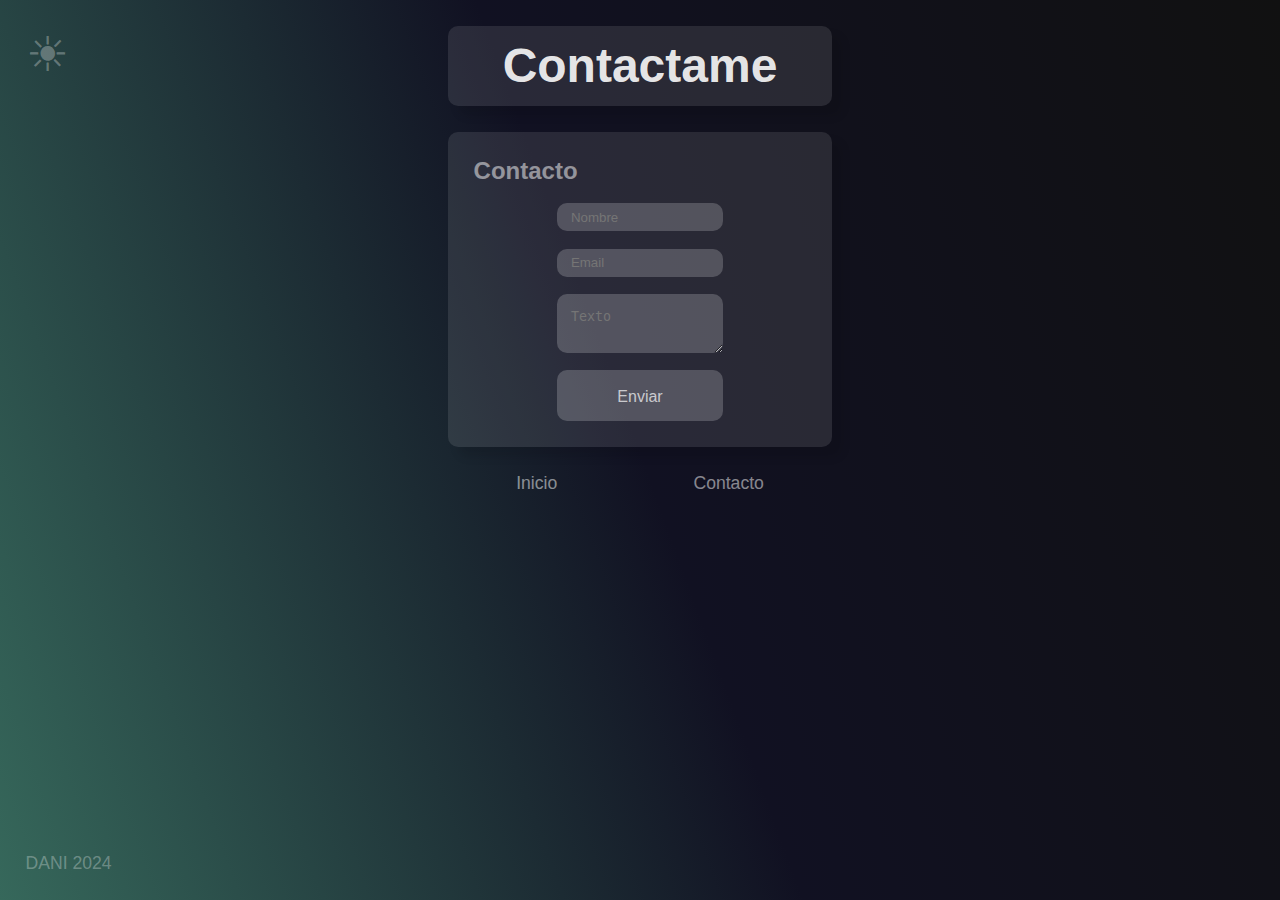
<file: html/form.html>
<!DOCTYPE html>
<html lang="es">
	<head>
		<meta charset="UTF-8">
		<meta name="viewport" content="width=device-width, initial-scale=1.0">
		<link rel="stylesheet" href="../css/style-formulario.css">
		<title>Formulario</title>

		<link rel="preconnect" href="https://fonts.googleapis.com">
		<link rel="preconnect" href="https://fonts.gstatic.com" crossorigin>
		<link href="https://fonts.googleapis.com/css2?family=MuseoModerno:ital,wght@0,100..900;1,100..900&display=swap" rel="stylesheet">
	</head>
	<body>
		<label for="switch-button" id="switch-button-label">&#9728;</label>
		<input type="checkbox" id="switch-button">
		<div id="creds">DANI 2024</div>
		<div id="container-text">
			<h1>Contactame</h1>
		</div>
		<div id="container-form">
			<form action="">
				<h2>Contacto</h2>
				<input type="text" placeholder="Nombre">
				<input type="email" placeholder="Email">
				<textarea placeholder="Texto"></textarea>
				<input type="submit" Value="Enviar">
			</form>
		</div>
		<nav>
			<a href="../index.html">Inicio</a>
			<a href="#">Contacto</a>
		</nav>
	</body>
	<script src="../js/script.js"></script>
</html>
</file>
<file: css/style-formulario.css>
/*:root {
	--text: #e5e7f5;
	--background: #0a0b19;
	--primary: #959cd9;
	--secondary: #28317a;
	--accent: #4452c6;
	--background-gradient: linear-gradient(70deg, var(--secondary), var(--accent), var(--primary));
}
*/

:root {                                                                                                                                        
	--text: rgb(229, 238, 235);                                                                                                                
	--background: rgb(10, 16, 15);                                                                                                             
	--primary: rgb(167, 205, 195);                                                                                                             
	--secondary: rgb(54, 104, 91);                                                                                                             
	--accent: rgb(115, 188, 170);
	--background-gradient: linear-gradient(70deg, var(--secondary), #112, #111);
}

* {
	margin: 0;
	padding: 0;
	box-sizing: border-box;
	transition: width 0.3s;
}

#creds {
	position: absolute;
	left: 2vw;
	bottom: 2vw;
	color: rgba(255,255,255,0.3);
	font-family: Arial;
	font-size: 1.1rem;
}

@media screen and (min-width: 1000px) {

	body {
		height: fit-content; 

		background: var(--background-gradient);
		background-attachment: fixed;
		background-size: auto;

		display: grid;
		place-items: center;
		gap: 2vw;
	}

	#switch-button,
	#switch-button-label {
		position: absolute;
		top: 2vw;
		left: 2vw;
	}

	#switch-button {
		display: none;
	}

	#switch-button-label {
		font-size: 3rem;
		color: rgba(255,255,255,0.3);
		/*padding-top: 1vw;*/
		z-index: 100;
	}

	#container-text {
		width: 30%;
		height: fit-content;

		text-align: center;
		font-size: 1.5rem;
		font-family: Arial, Helvetica, sans-serif;
		font-weight: 100;
		background-color: rgba(255,255,255,0.1);
		border-radius: 10px;
		margin-top: 2vw;
		color: white;
		box-shadow: 10px 10px 10px 0px rgba(0,0,0,0.1);
	}

	#container-text > h1 {
		padding: 1vw;
		color: rgba(255,255,255,0.9);
	}

	#container-form {
		width: 30%;

		background-color: rgba(255,255,255,0.1);
		border-radius: 10px;
		padding: 2vw;
		box-shadow: 10px 10px 10px 0px rgba(0,0,0,0.1);
	}

	#container-form > form {
		width: 100%;
		height: 100%;

		display: flex;
		flex-direction: column;
		justify-content: center;
		align-items: center;

		gap: 1.1rem;
	}

	#container-form > form > h2 {
		width: 100%;
		color: rgba(255,255,255,0.5);
		font-family: Arial, Helvetica, sans-serif;
		top: 0.5rem;
		left: 0.5rem;
	}

	#container-form > form > input {
		width: 50%;
		height: 1.1rem;

		background-color: rgba(255,255,255,0.2);
		outline: none;
		border: 0;
		padding: 1.1vw;

		border-radius: 10px;
		color: white;
	}

	#container-form > form > textarea {
		width: 50%;
		min-height: 2rem;
		min-width: 50%;
		max-width: 50%;

		background-color: rgba(255,255,255,0.2);
		outline: none;
		border: 0;
		padding: 1.1vw;

		border-radius: 10px;
		color: white;
	}

	#container-form > form > input[type=submit] {
		padding: 1.1rem 0 2.1rem 0;
		font-size: 1rem;
		color: rgba(255,255,255,0.7);
		transition: all 0.3s;
	}

	#container-form > form > input[type=submit]:hover {
		background-color: rgba(255,255,255,0.5); 
	}

	nav {
	width: 30%;
	display: flex;
	justify-content: space-around;
	}

	nav > a {
	color: rgba(255,255,255,0.5);
	font-size: 1.1rem;
	text-decoration: none;
	font-family: Arial;
	}

	nav > a:hover {
	color: rgba(255,255,255,0.7);
	}
}

@media screen and (max-width: 1000px) {
	body {
		height: fit-content; 

		background: var(--background-gradient);
		background-attachment: fixed;
		background-size: auto;

		display: grid;
		place-items: center;
		gap: 3vw;
	}

	#switch-button {
		display: none;
	}

	#switch-button-label {
		font-size: 3rem;
		color: rgba(255,255,255,0.3);
		/*padding-top: 1vw;*/
		z-index: 100;
	}

	#container-text {
		width: 100%;
		height: fit-content;

		text-align: center;
		font-size: 1.5rem;
		font-family: Arial, Helvetica, sans-serif;
		font-weight: 100;
		background-color: rgba(255,255,255,0.1);
		color: white;
	}

	#container-text > h1 {
		padding: 1vw;
		color: rgba(255,255,255,0.9);
	}

	#container-form {
		width: 100%;

		background-color: rgba(255,255,255,0.1);
		padding: 3vw;
	}

	#container-form > form {
		width: 100%;
		height: 100%;

		display: flex;
		flex-direction: column;
		justify-content: center;
		align-items: center;

		gap: 1.1rem;
	}

	#container-form > form > h2 {
		width: 100%;
		color: rgba(255,255,255,0.5);
		font-family: Arial, Helvetica, sans-serif;
		top: 0.5rem;
		left: 0.5rem;
	}

	#container-form > form > input {
		width: 300px;
		height: 3rem;

		background-color: rgba(255,255,255,0.2);
		outline: none;
		border: 0;
		padding: 1.1vw;

		border-radius: 10px;
		color: white;
	}

	#container-form > form > textarea {
		width: 300px;
		min-height: 1.8rem;
		min-width: 300px;
		max-width: 300px;

		background-color: rgba(255,255,255,0.2);
		outline: none;
		border: 0;
		padding: 1.1vw;

		border-radius: 10px;
		color: white;
	}

	#container-form > form > input[type=submit] {
		padding: 1.1rem 0 2.1rem 0;
		font-size: 1rem;
		color: rgba(255,255,255,0.7);
	}

	nav {
		width: 100%;
		display: flex;
		justify-content: space-around;
	}

	nav > a {
		color: rgba(255,255,255,0.5);
		font-size: 1.1rem;
		text-decoration: none;
		font-family: Arial;
	}

}
</file>
